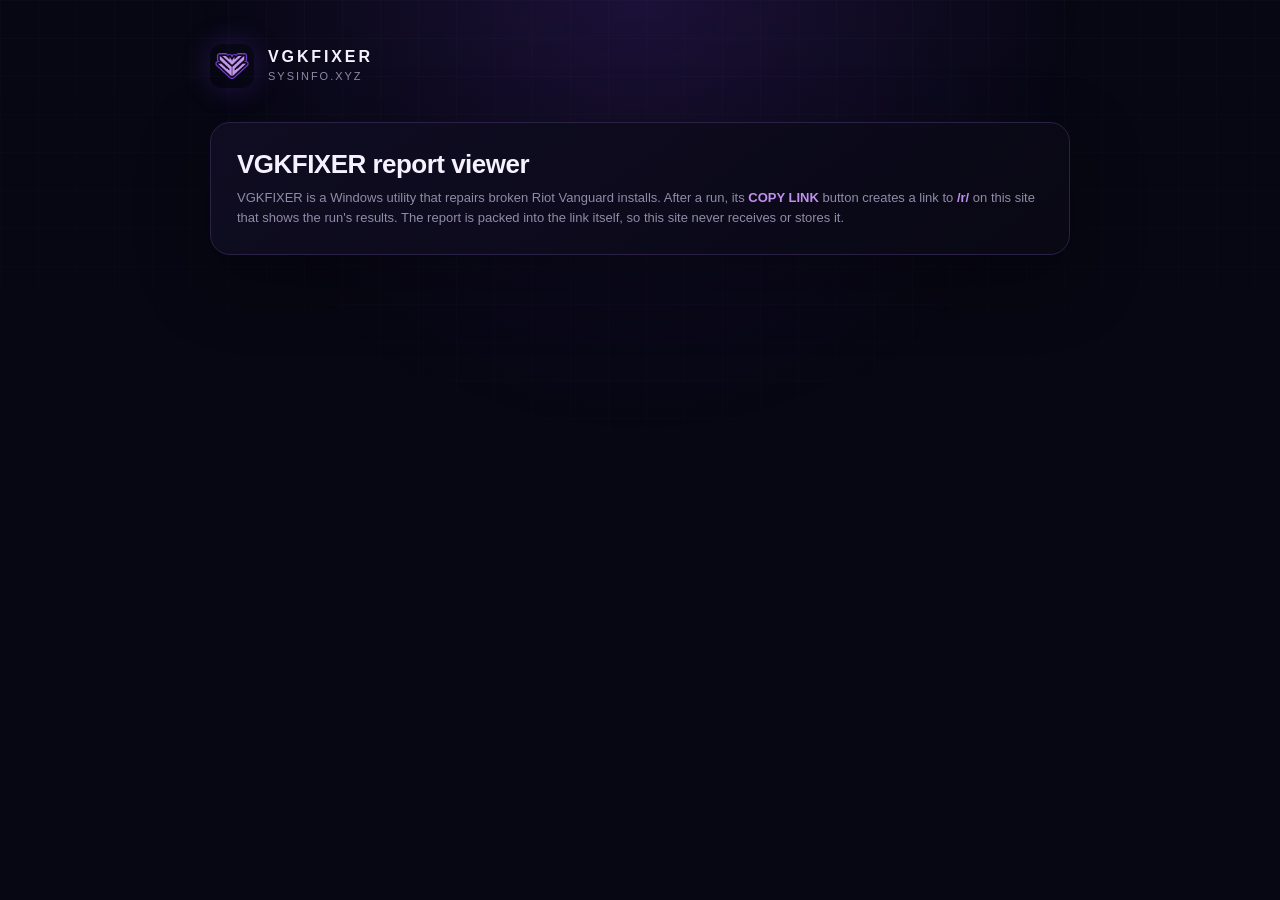
<file: index.html>
<!doctype html>
<html lang="en">
<head>
  <meta charset="utf-8"><meta name="viewport" content="width=device-width,initial-scale=1">
  <meta http-equiv="Content-Security-Policy" content="default-src 'none'; style-src 'self'; img-src 'self'; base-uri 'none'; form-action 'none'">
  <meta name="referrer" content="no-referrer">
  <title>VGKFIXER</title>
  <link rel="stylesheet" href="r/app.css">
  <link rel="icon" href="logo.png">
</head>
<body>
  <main>
    <header class="top"><img src="logo.png" alt=""><div><b>VGKFIXER</b><small>SYSINFO.XYZ</small></div></header>
    <section class="card empty">
      <h1>VGKFIXER report viewer</h1>
      <p>VGKFIXER is a Windows utility that repairs broken Riot Vanguard installs. After a run, its <b>COPY LINK</b> button creates a link to <b>/r/</b> on this site that shows the run's results. The report is packed into the link itself, so this site never receives or stores it.</p>
    </section>
  </main>
</body>
</html>
</file>
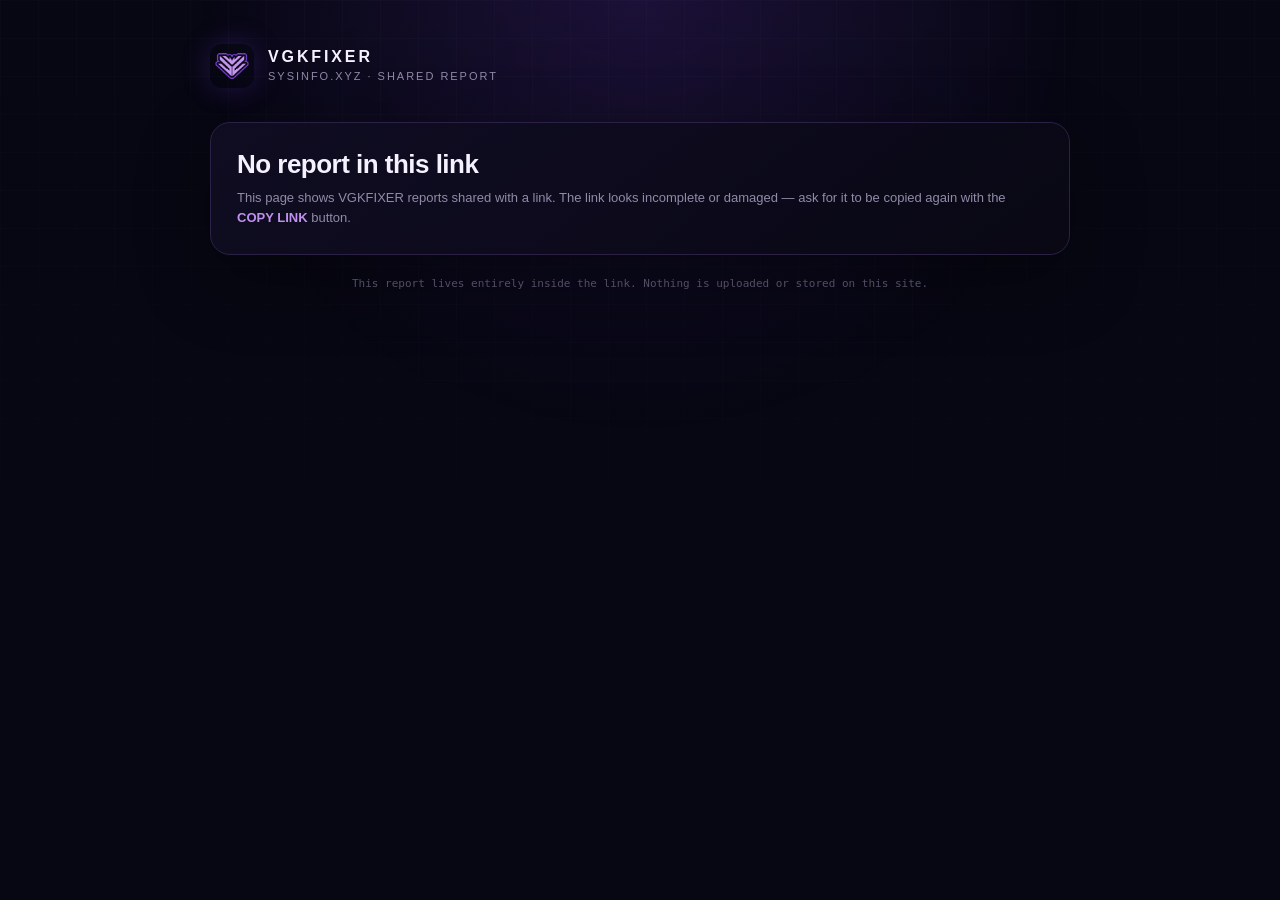
<file: r/index.html>
<!doctype html>
<html lang="en">
<head>
  <meta charset="utf-8"><meta name="viewport" content="width=device-width,initial-scale=1">
  <meta http-equiv="Content-Security-Policy" content="default-src 'none'; script-src 'self'; style-src 'self'; img-src 'self'; base-uri 'none'; form-action 'none'">
  <meta name="referrer" content="no-referrer">
  <meta name="robots" content="noindex">
  <title>VGKFIXER Report</title>
  <link rel="stylesheet" href="app.css">
  <link rel="icon" href="../logo.png">
</head>
<body>
  <main>
    <header class="top"><img src="../logo.png" alt=""><div><b>VGKFIXER</b><small>SYSINFO.XYZ · SHARED REPORT</small></div></header>
    <section class="card" id="card" hidden>
      <div class="head"><div class="icon" id="icon"></div><div class="headText"><h1 id="title"></h1><p id="meta"></p></div></div>
      <div class="tiles" id="tiles"></div>
      <h2>Steps</h2>
      <div class="steps" id="steps"></div>
      <div id="issues-wrap" hidden><h2>Logged issues</h2><div class="issues" id="issues"></div></div>
    </section>
    <section class="card empty" id="empty" hidden>
      <h1>No report in this link</h1>
      <p>This page shows VGKFIXER reports shared with a link. The link looks incomplete or damaged — ask for it to be copied again with the <b>COPY LINK</b> button.</p>
    </section>
    <p class="foot">This report lives entirely inside the link. Nothing is uploaded or stored on this site.</p>
  </main>
  <script src="app.js"></script>
</body>
</html>
</file>
<file: r/app.css>
:root{--void:#070713;--panel:#0d0b1d;--line:#2a2144;--violet:#7c3ee3;--lilac:#c090ee;--white:#f6f1ff;--muted:#918aa8;--green:#55e6ad;--amber:#f5bd63;--red:#ff6b87;--ease:cubic-bezier(.16,1,.3,1)}
*{box-sizing:border-box}
html,body{margin:0;min-height:100%;background:var(--void);color:var(--white);font-family:Inter,Segoe UI,Arial,sans-serif}
body:before{content:"";position:fixed;inset:0;pointer-events:none;background:radial-gradient(circle at 50% 0,rgba(124,62,227,.18),transparent 40%),linear-gradient(rgba(255,255,255,.015) 1px,transparent 1px),linear-gradient(90deg,rgba(255,255,255,.015) 1px,transparent 1px);background-size:auto,38px 38px,38px 38px;mask-image:linear-gradient(to bottom,#000,transparent 85%)}
main{position:relative;width:min(860px,calc(100% - 32px));margin:auto;padding:44px 0 40px}
.top{display:flex;align-items:center;gap:14px;margin-bottom:34px}
.top img{width:44px;height:44px;border-radius:12px;box-shadow:0 0 28px rgba(124,62,227,.25)}
.top b{display:block;letter-spacing:.18em}
.top small{color:var(--muted);letter-spacing:.18em;font-size:11px}
.card{border:1px solid var(--line);border-radius:20px;background:linear-gradient(145deg,rgba(16,13,35,.97),rgba(9,8,20,.96));box-shadow:0 24px 70px rgba(0,0,0,.35);padding:26px;animation:rise .7s var(--ease) both}
.card.ok{border-color:rgba(85,230,173,.28)}.card.warn{border-color:rgba(245,189,99,.3)}.card.err{border-color:rgba(255,107,135,.3)}
.head{display:flex;align-items:center;gap:16px;margin-bottom:22px}
.icon{flex:none;width:54px;height:54px;border-radius:16px;display:grid;place-items:center;color:var(--green);background:rgba(85,230,173,.08);border:1px solid rgba(85,230,173,.35)}
.warn .icon{color:var(--amber);background:rgba(245,189,99,.08);border-color:rgba(245,189,99,.35)}
.err .icon{color:var(--red);background:rgba(255,107,135,.08);border-color:rgba(255,107,135,.35)}
.icon svg{width:26px;height:26px;fill:none;stroke:currentColor;stroke-width:2.6;stroke-linecap:round;stroke-linejoin:round}
.icon b{font-size:24px}
h1{margin:0 0 4px;font-size:26px;letter-spacing:-.02em}
.head p,.empty p{margin:0;color:var(--muted);font-size:13px;line-height:1.55}
h2{margin:26px 0 10px;font:700 11px Consolas,monospace;letter-spacing:.16em;color:var(--muted);text-transform:uppercase}
.tiles{display:grid;grid-template-columns:repeat(4,1fr);gap:10px}
.tile{min-width:0;display:grid;gap:4px;padding:14px 16px;border:1px solid var(--line);border-radius:14px;background:var(--panel);animation:rise .6s var(--ease) both}
.tile:nth-child(2){animation-delay:.06s}.tile:nth-child(3){animation-delay:.12s}.tile:nth-child(4){animation-delay:.18s}
.tile span{font:700 10px Consolas,monospace;letter-spacing:.14em;color:var(--muted)}
.tile b{font-size:24px;letter-spacing:-.02em;white-space:nowrap;overflow:hidden;text-overflow:ellipsis}
.tile small{font-size:11.5px;color:var(--muted);white-space:nowrap;overflow:hidden;text-overflow:ellipsis}
.tile.ok{border-color:rgba(85,230,173,.22)}.tile.ok b{color:var(--green)}
.tile.warn{border-color:rgba(245,189,99,.25)}.tile.warn b{color:var(--amber)}
.tile.err{border-color:rgba(255,107,135,.28)}.tile.err b{color:var(--red)}
.steps,.issues{display:grid;gap:8px}
.step,.issue{display:grid;grid-template-columns:26px 1fr;gap:12px;align-items:start;padding:12px 14px;border:1px solid var(--line);border-radius:12px;background:var(--panel)}
.step i,.issue i{width:24px;height:24px;border-radius:7px;display:grid;place-items:center;font:700 12px Consolas,monospace;font-style:normal;color:var(--muted);border:1px solid var(--line)}
.step.success i{color:var(--green);border-color:rgba(85,230,173,.35)}
.step.warning,.issue.warn{border-color:rgba(245,189,99,.25)}.step.warning i,.issue.warn i{color:var(--amber);border-color:rgba(245,189,99,.35)}
.step.error,.issue.err{border-color:rgba(255,107,135,.25);background:linear-gradient(90deg,rgba(255,107,135,.07),var(--panel) 70%)}.step.error i,.issue.err i{color:var(--red);border-color:rgba(255,107,135,.35)}
.step strong{display:block;font-size:13.5px;margin-bottom:3px}
.step p,.issue p{margin:0;color:var(--muted);font-size:12.5px;line-height:1.45;word-break:break-word}
.empty h1{margin-bottom:8px}.empty b{color:var(--lilac)}
.foot{margin-top:22px;text-align:center;color:#625c76;font:11px Consolas,monospace}
@keyframes rise{from{opacity:0;transform:translateY(16px);filter:blur(5px)}to{opacity:1;transform:none;filter:none}}
@media(max-width:640px){main{padding-top:26px}.card{padding:20px 18px}.tiles{grid-template-columns:repeat(2,1fr)}.tile b{font-size:20px}h1{font-size:22px}}
@media(prefers-reduced-motion:reduce){*{animation:none!important}}
</file>
